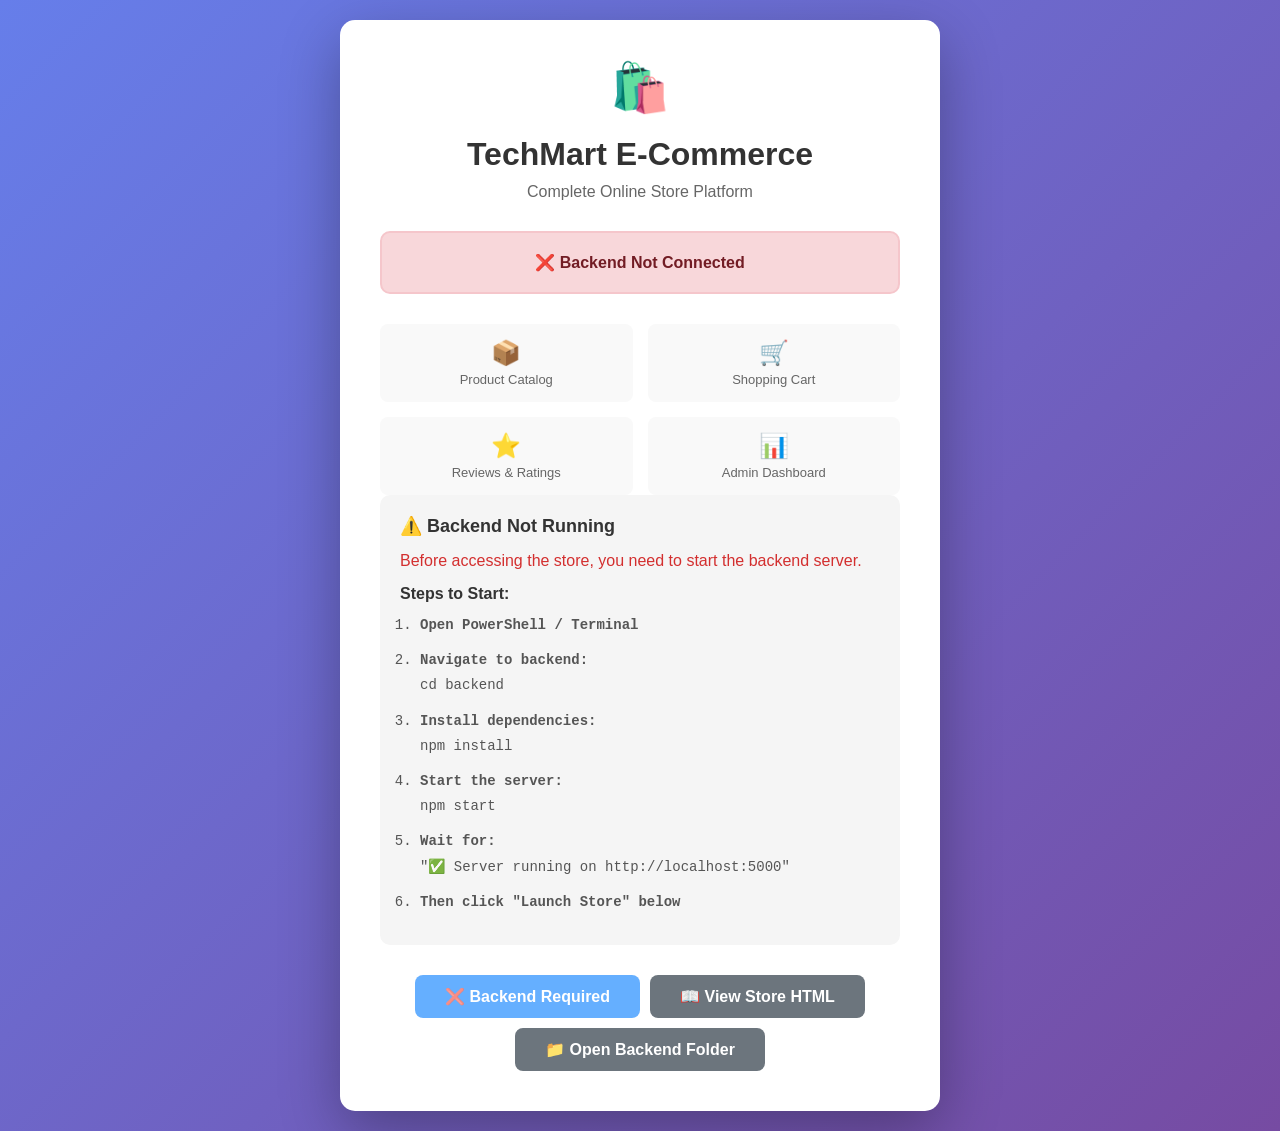
<file: START.html>
<!DOCTYPE html>
<html lang="en">
<head>
    <meta charset="UTF-8">
    <meta name="viewport" content="width=device-width, initial-scale=1.0">
    <title>🛍️ TechMart - E-Commerce Platform</title>
    <style>
        * {
            margin: 0;
            padding: 0;
            box-sizing: border-box;
        }

        body {
            font-family: 'Segoe UI', Tahoma, Geneva, Verdana, sans-serif;
            background: linear-gradient(135deg, #667eea 0%, #764ba2 100%);
            min-height: 100vh;
            display: flex;
            align-items: center;
            justify-content: center;
            padding: 20px;
        }

        .container {
            background: white;
            border-radius: 15px;
            box-shadow: 0 20px 60px rgba(0, 0, 0, 0.3);
            max-width: 600px;
            width: 100%;
            padding: 40px;
            text-align: center;
        }

        .logo {
            font-size: 48px;
            margin-bottom: 20px;
        }

        h1 {
            color: #333;
            margin-bottom: 10px;
            font-size: 32px;
        }

        .subtitle {
            color: #666;
            font-size: 16px;
            margin-bottom: 30px;
        }

        .status {
            padding: 20px;
            border-radius: 10px;
            margin-bottom: 30px;
            font-weight: 600;
        }

        .status.connected {
            background-color: #d4edda;
            color: #155724;
            border: 2px solid #28a745;
        }

        .status.connecting {
            background-color: #fff3cd;
            color: #856404;
            border: 2px solid #ffc107;
        }

        .status.disconnected {
            background-color: #f8d7da;
            color: #721c24;
            border: 2px solid #f5c6cb;
        }

        .instructions {
            background-color: #f5f5f5;
            padding: 20px;
            border-radius: 10px;
            margin-bottom: 30px;
            text-align: left;
        }

        .instructions h3 {
            color: #333;
            margin-bottom: 15px;
            font-size: 18px;
        }

        .instructions ol {
            margin-left: 20px;
            color: #555;
            line-height: 1.8;
        }

        .instructions li {
            margin-bottom: 10px;
            font-family: 'Courier New', monospace;
            font-size: 14px;
        }

        .button-group {
            display: flex;
            gap: 10px;
            justify-content: center;
            flex-wrap: wrap;
        }

        button {
            padding: 12px 30px;
            font-size: 16px;
            border: none;
            border-radius: 8px;
            cursor: pointer;
            font-weight: 600;
            transition: all 0.3s ease;
        }

        .btn-primary {
            background-color: #007bff;
            color: white;
        }

        .btn-primary:hover:not(:disabled) {
            background-color: #0056b3;
            transform: translateY(-2px);
            box-shadow: 0 5px 15px rgba(0, 123, 255, 0.3);
        }

        .btn-secondary {
            background-color: #6c757d;
            color: white;
        }

        .btn-secondary:hover:not(:disabled) {
            background-color: #5a6268;
            transform: translateY(-2px);
        }

        button:disabled {
            opacity: 0.6;
            cursor: not-allowed;
        }

        .spinner {
            display: inline-block;
            width: 16px;
            height: 16px;
            border: 3px solid rgba(255, 255, 255, 0.3);
            border-radius: 50%;
            border-top-color: white;
            animation: spin 0.8s linear infinite;
            margin-right: 8px;
            vertical-align: middle;
        }

        @keyframes spin {
            to { transform: rotate(360deg); }
        }

        .test-credentials {
            background-color: #e7f3ff;
            border-left: 4px solid #007bff;
            padding: 15px;
            margin-top: 20px;
            text-align: left;
            border-radius: 5px;
        }

        .test-credentials h4 {
            color: #004085;
            margin-bottom: 10px;
            font-size: 14px;
        }

        .test-credentials p {
            color: #004085;
            font-size: 13px;
            margin-bottom: 5px;
            font-family: 'Courier New', monospace;
        }

        .feature-grid {
            display: grid;
            grid-template-columns: 1fr 1fr;
            gap: 15px;
            margin-top: 20px;
            text-align: center;
        }

        .feature {
            padding: 15px;
            background-color: #f9f9f9;
            border-radius: 8px;
            font-size: 13px;
            color: #666;
        }

        .feature-icon {
            font-size: 24px;
            margin-bottom: 5px;
        }

        @media (max-width: 600px) {
            .container {
                padding: 25px;
            }

            h1 {
                font-size: 24px;
            }

            .logo {
                font-size: 36px;
            }

            .feature-grid {
                grid-template-columns: 1fr;
            }
        }
    </style>
</head>
<body>
    <div class="container">
        <div class="logo">🛍️</div>
        <h1>TechMart E-Commerce</h1>
        <p class="subtitle">Complete Online Store Platform</p>

        <div id="statusDiv" class="status connecting">
            <span class="spinner"></span> Checking backend connection...
        </div>

        <div class="feature-grid">
            <div class="feature">
                <div class="feature-icon">📦</div>
                <div>Product Catalog</div>
            </div>
            <div class="feature">
                <div class="feature-icon">🛒</div>
                <div>Shopping Cart</div>
            </div>
            <div class="feature">
                <div class="feature-icon">⭐</div>
                <div>Reviews & Ratings</div>
            </div>
            <div class="feature">
                <div class="feature-icon">📊</div>
                <div>Admin Dashboard</div>
            </div>
        </div>

        <div class="instructions" id="instructionsDiv" style="display: none;">
            <h3>⚠️ Backend Not Running</h3>
            <p style="margin-bottom: 15px; color: #d32f2f;">Before accessing the store, you need to start the backend server.</p>
            <h4 style="margin-bottom: 10px; color: #333;">Steps to Start:</h4>
            <ol>
                <li><strong>Open PowerShell / Terminal</strong></li>
                <li><strong>Navigate to backend:</strong><br>cd backend</li>
                <li><strong>Install dependencies:</strong><br>npm install</li>
                <li><strong>Start the server:</strong><br>npm start</li>
                <li><strong>Wait for:</strong><br>"✅ Server running on http://localhost:5000"</li>
                <li><strong>Then click "Launch Store" below</strong></li>
            </ol>
        </div>

        <div class="test-credentials" id="credentialsDiv" style="display: none;">
            <h4>✅ Test Accounts Ready:</h4>
            <p><strong>Admin Account:</strong><br>📧 admin@techmart.com<br>🔑 admin123</p>
            <p style="margin-top: 8px;"><strong>Customer Account:</strong><br>📧 john@example.com<br>🔑 password123</p>
        </div>

        <div class="button-group" style="margin-top: 30px;">
            <button id="launchBtn" class="btn-primary" onclick="launchStore()" disabled>
                <span class="spinner"></span> Launching...
            </button>
            <button class="btn-secondary" onclick="window.location.href='index.html'">
                📖 View Store HTML
            </button>
            <button class="btn-secondary" onclick="openBackendFolder()">
                📁 Open Backend Folder
            </button>
        </div>
    </div>

    <script>
        // Check backend connection
        async function checkConnection() {
            try {
                const response = await fetch('http://localhost:5000/api/products', {
                    method: 'GET',
                    timeout: 3000
                });
                return response.ok;
            } catch {
                return false;
            }
        }

        async function initiate() {
            const connected = await checkConnection();
            const statusDiv = document.getElementById('statusDiv');
            const launchBtn = document.getElementById('launchBtn');
            const instructionsDiv = document.getElementById('instructionsDiv');
            const credentialsDiv = document.getElementById('credentialsDiv');

            if (connected) {
                statusDiv.innerHTML = '✅ Backend Connected! Ready to Launch';
                statusDiv.className = 'status connected';
                launchBtn.textContent = '🚀 Launch Store';
                launchBtn.disabled = false;
                credentialsDiv.style.display = 'block';
            } else {
                statusDiv.innerHTML = '❌ Backend Not Connected';
                statusDiv.className = 'status disconnected';
                launchBtn.textContent = '❌ Backend Required';
                launchBtn.disabled = true;
                instructionsDiv.style.display = 'block';
            }
        }

        function launchStore() {
            if (document.getElementById('launchBtn').disabled) return;
            window.location.href = 'index.html';
        }

        function openBackendFolder() {
            alert('📁 Backend Folder Location:\n\nc:\\Users\\ASUS\\OneDrive\\Desktop\\prodigy\\task 3\\ecommerce\\backend\n\nSteps:\n1. Open PowerShell\n2. cd backend\n3. npm install\n4. npm start');
        }

        // Check connection on page load and every 2 seconds
        window.addEventListener('load', initiate);
        setInterval(initiate, 2000);
    </script>
</body>
</html>
</file>
